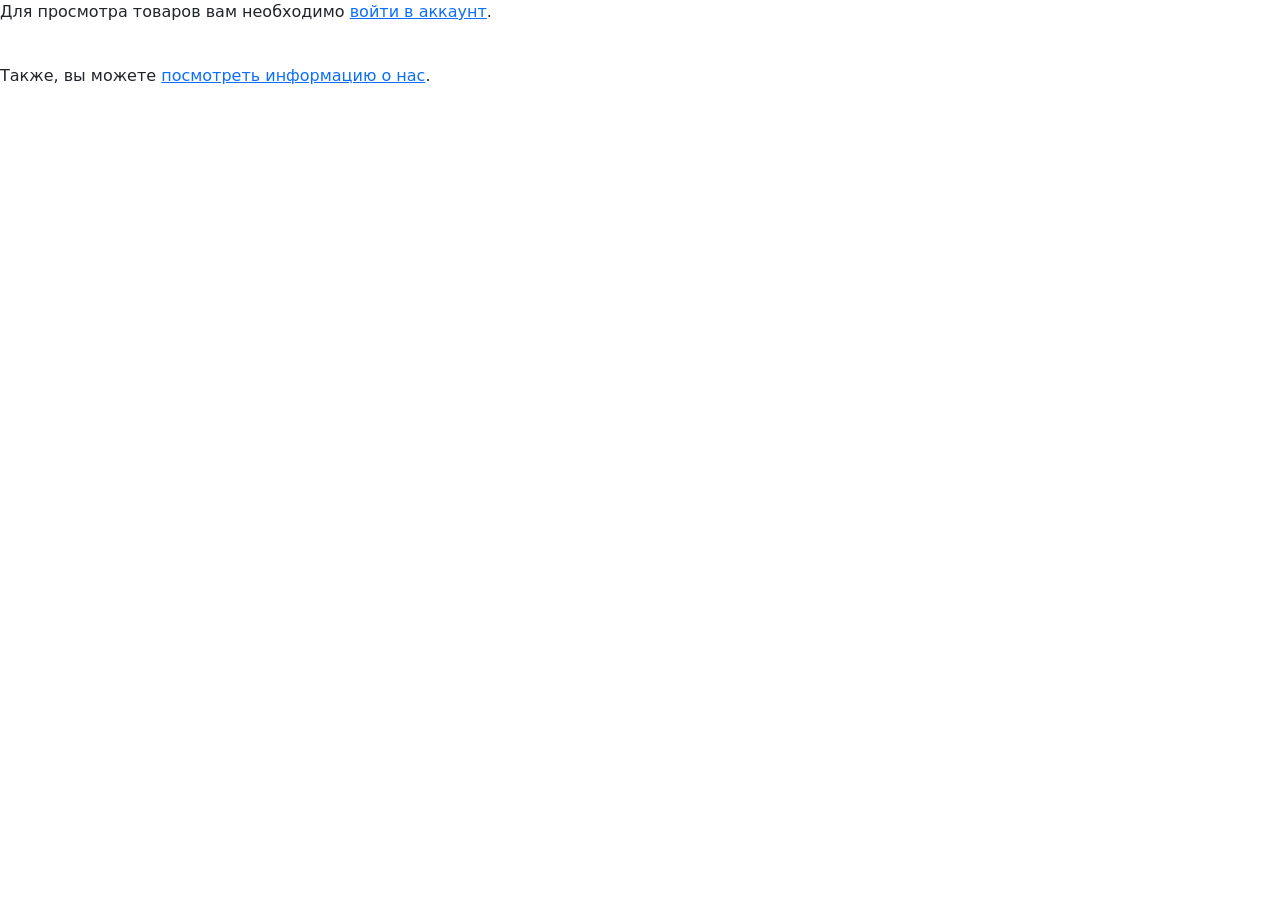
<file: nginx/src/index.html>
<!DOCTYPE html>
<html lang="en">
  <head>
    <meta charset="UTF-8" />
    <title>Ломбард</title>
    <link
      href="https://cdn.jsdelivr.net/npm/bootstrap@5.2.2/dist/css/bootstrap.min.css"
      rel="stylesheet"
      integrity="sha384-Zenh87qX5JnK2Jl0vWa8Ck2rdkQ2Bzep5IDxbcnCeuOxjzrPF/et3URy9Bv1WTRi"
      crossorigin="anonymous" />
  </head>
  <body>
    <p>
      Для просмотра товаров вам необходимо
      <a href="signin.html">войти в аккаунт</a>.
    </p>
    <br />
    <p>Также, вы можете <a href="info.html">посмотреть информацию о нас</a>.</p>
  </body>
</html>
</file>
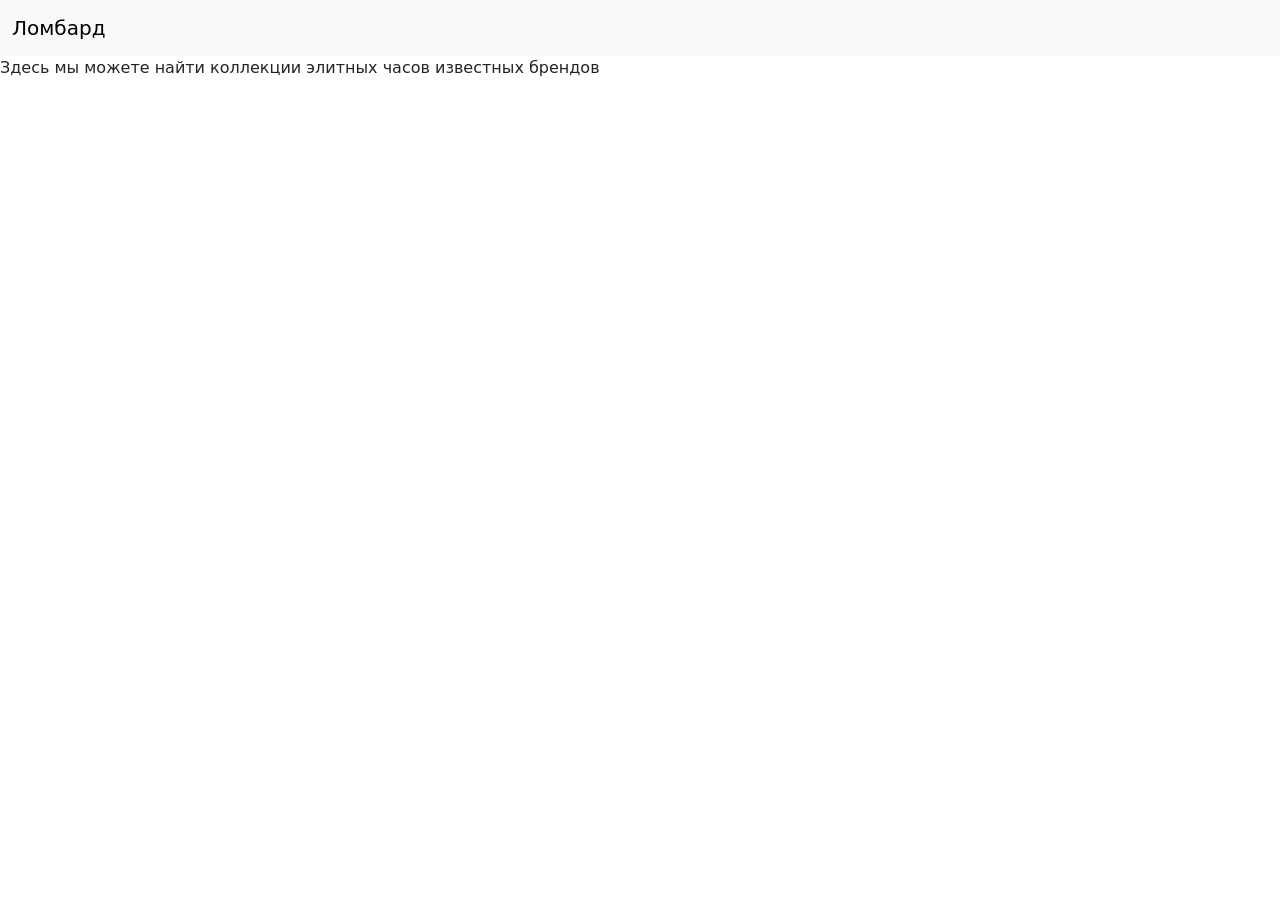
<file: nginx/src/info.html>
<!DOCTYPE html>
<html lang="en">
  <head>
    <meta charset="UTF-8" />
    <title>О нас</title>
    <link
      href="https://cdn.jsdelivr.net/npm/bootstrap@5.2.2/dist/css/bootstrap.min.css"
      rel="stylesheet"
      integrity="sha384-Zenh87qX5JnK2Jl0vWa8Ck2rdkQ2Bzep5IDxbcnCeuOxjzrPF/et3URy9Bv1WTRi"
      crossorigin="anonymous" />
  </head>
  <body>
    <nav class="navbar navbar-expand-lg bg-light">
      <div class="container-fluid">
        <a class="navbar-brand" href="#">Ломбард</a>
        <button
          class="navbar-toggler"
          type="button"
          data-bs-toggle="collapse"
          data-bs-target="#navbarSupportedContent"
          aria-controls="navbarSupporteddContent"
          aria-expanded="false"
          aria-label="Toggle navigation">
          <span class="navbar-toggler-icon"></span>
        </button>
        <div class="collapse navbar-collapse" id="navbarSupportedContent"></div>
      </div>
    </nav>
    <p>Здесь мы можете найти коллекции элитных часов известных брендов</p>
  </body>
</html>
</file>
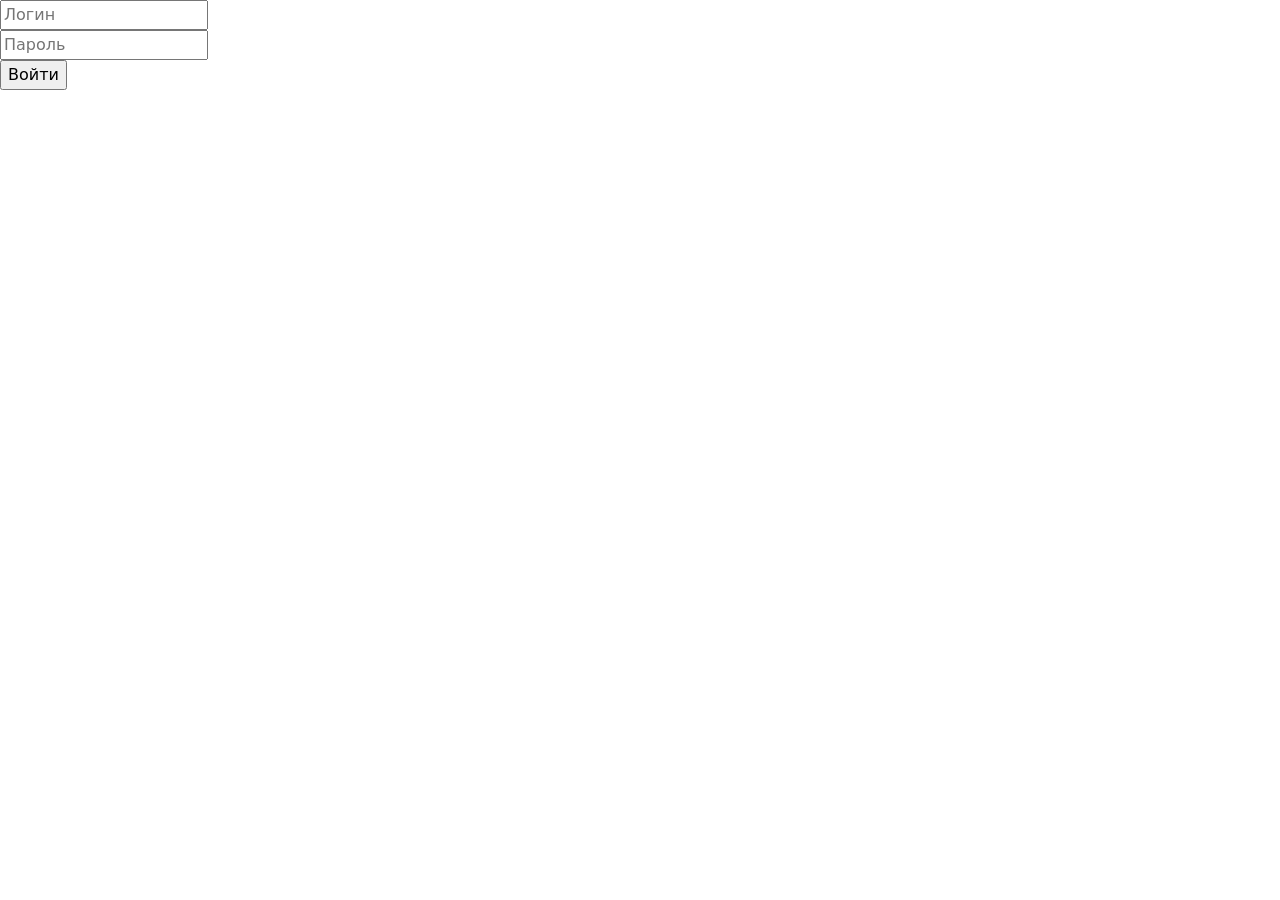
<file: nginx/src/signin.html>
<!DOCTYPE html>
<html lang="en">
  <head>
    <meta charset="UTF-8" />
    <title>Вход</title>
    <link
      href="https://cdn.jsdelivr.net/npm/bootstrap@5.2.2/dist/css/bootstrap.min.css"
      rel="stylesheet"
      integrity="sha384-Zenh87qX5JnK2Jl0vWa8Ck2rdkQ2Bzep5IDxbcnCeuOxjzrPF/et3URy9Bv1WTRi"
      crossorigin="anonymous" />
  </head>
  <body>
    <form action="http://localhost:8080/signin.php" method="post">
      <input type="text" name="name" id="name" placeholder="Логин" /><br />
      <input
        type="password"
        name="password"
        id="password"
        placeholder="Пароль" /><br />
      <input type="submit" value="Войти" />
    </form>
  </body>
</html>
</file>
